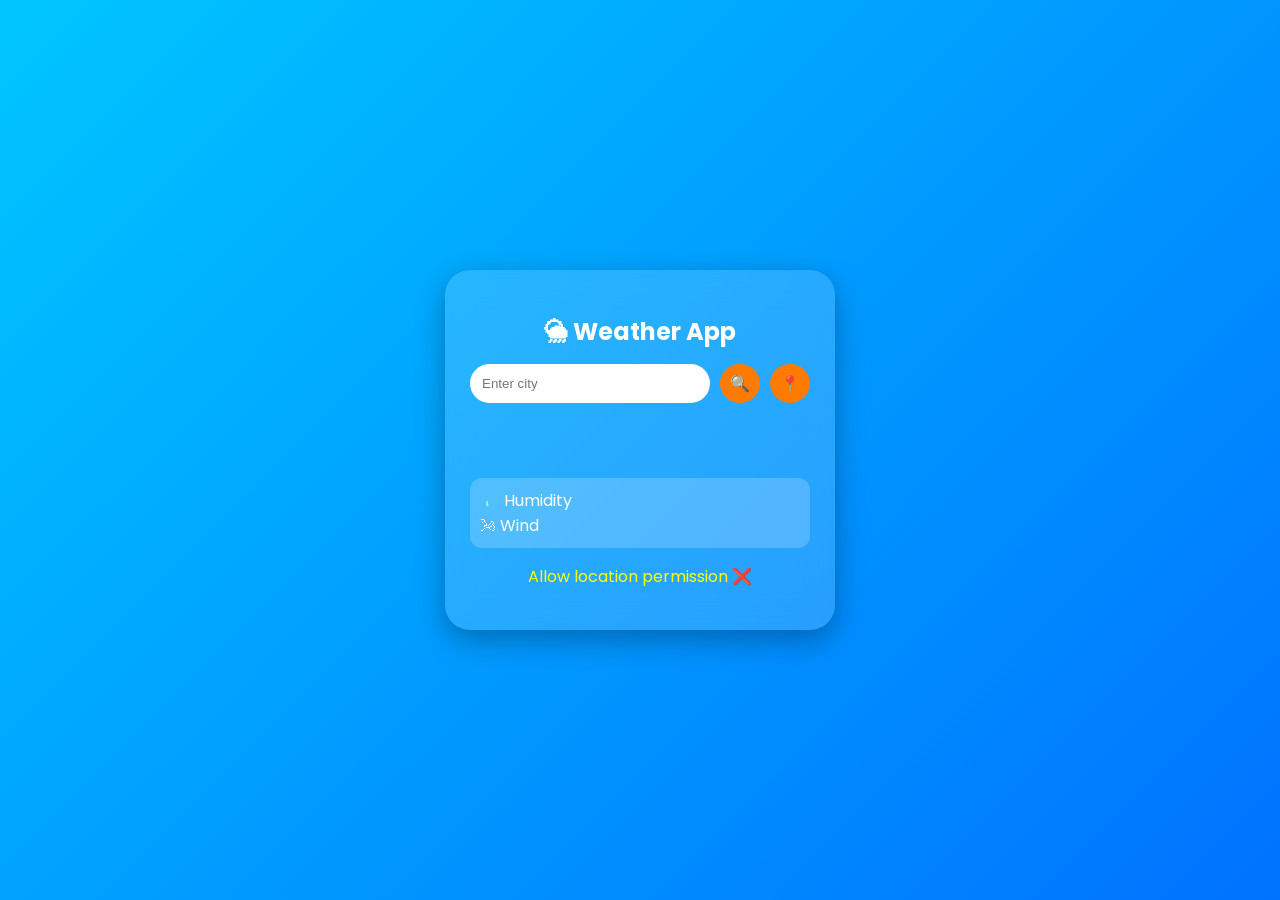
<file: index.html>
<!DOCTYPE html>
<html lang="en">
<head>
<meta charset="UTF-8">
<title>Weather App</title>

<link href="https://fonts.googleapis.com/css2?family=Poppins&display=swap" rel="stylesheet">

<!-- CSS LINK -->
<link rel="stylesheet" href="Weather.css">

</head>

<body>

<div class="container">
    <div class="card">

        <h2>🌦 Weather App</h2>

        <div class="search">
            <input id="city" placeholder="Enter city">
            <button onclick="getWeather()">🔍</button>
            <button onclick="getLocation()">📍</button>
        </div>

        <h3 id="cityName"></h3>
        <img id="icon">
        <div class="temp" id="temp"></div>
        <div id="desc"></div>

        <div class="forecast" id="forecast"></div>

        <div class="details">
            <div class="item"><span>💧 Humidity</span><span id="humidity"></span></div>
            <div class="item"><span>🌬 Wind</span><span id="wind"></span></div>
        </div>

        <p id="error"></p>

    </div>
</div>

<!-- JS LINK -->
<script src="Weather.js"></script>

</body>
</html>
</file>
<file: Weather.css>
* { box-sizing: border-box; }

body {
    font-family: 'Poppins', sans-serif;
    margin: 0;
    min-height: 100vh;
    display: flex;
    justify-content: center;
    align-items: center;

    background: linear-gradient(135deg, #00c6ff, #0072ff);
    color: white;
}

.container {
    width: 100%;
    max-width: 420px;
    padding: 15px;
}

.card {
    background: rgba(255,255,255,0.15);
    backdrop-filter: blur(15px);
    border-radius: 25px;
    padding: 25px;
    text-align: center;
    box-shadow: 0 10px 30px rgba(0,0,0,0.3);
}

h2 {
    margin-bottom: 15px;
}

.search {
    display: flex;
    gap: 10px;
    margin-bottom: 20px;
}

input {
    flex: 1;
    padding: 12px;
    border-radius: 25px;
    border: none;
    outline: none;
}

button {
    padding: 10px;
    border-radius: 50%;
    border: none;
    background: #ff7b00;
    color: white;
    cursor: pointer;
    font-size: 16px;
}

button:hover {
    background: #ff5500;
}

#cityName {
    font-size: 20px;
}

.temp {
    font-size: 50px;
    font-weight: bold;
}

#desc {
    opacity: 0.9;
}

img {
    width: 80px;
}

.forecast {
    display: flex;
    overflow-x: auto;
    gap: 10px;
    margin-top: 15px;
}

.day {
    min-width: 70px;
    background: rgba(255,255,255,0.2);
    padding: 10px;
    border-radius: 12px;
}

.details {
    margin-top: 15px;
    background: rgba(255,255,255,0.2);
    padding: 10px;
    border-radius: 12px;
}

.item {
    display: flex;
    justify-content: space-between;
}

#error {
    color: yellow;
}

@media (max-width:500px){
    .temp { font-size: 42px; }
}
</file>
